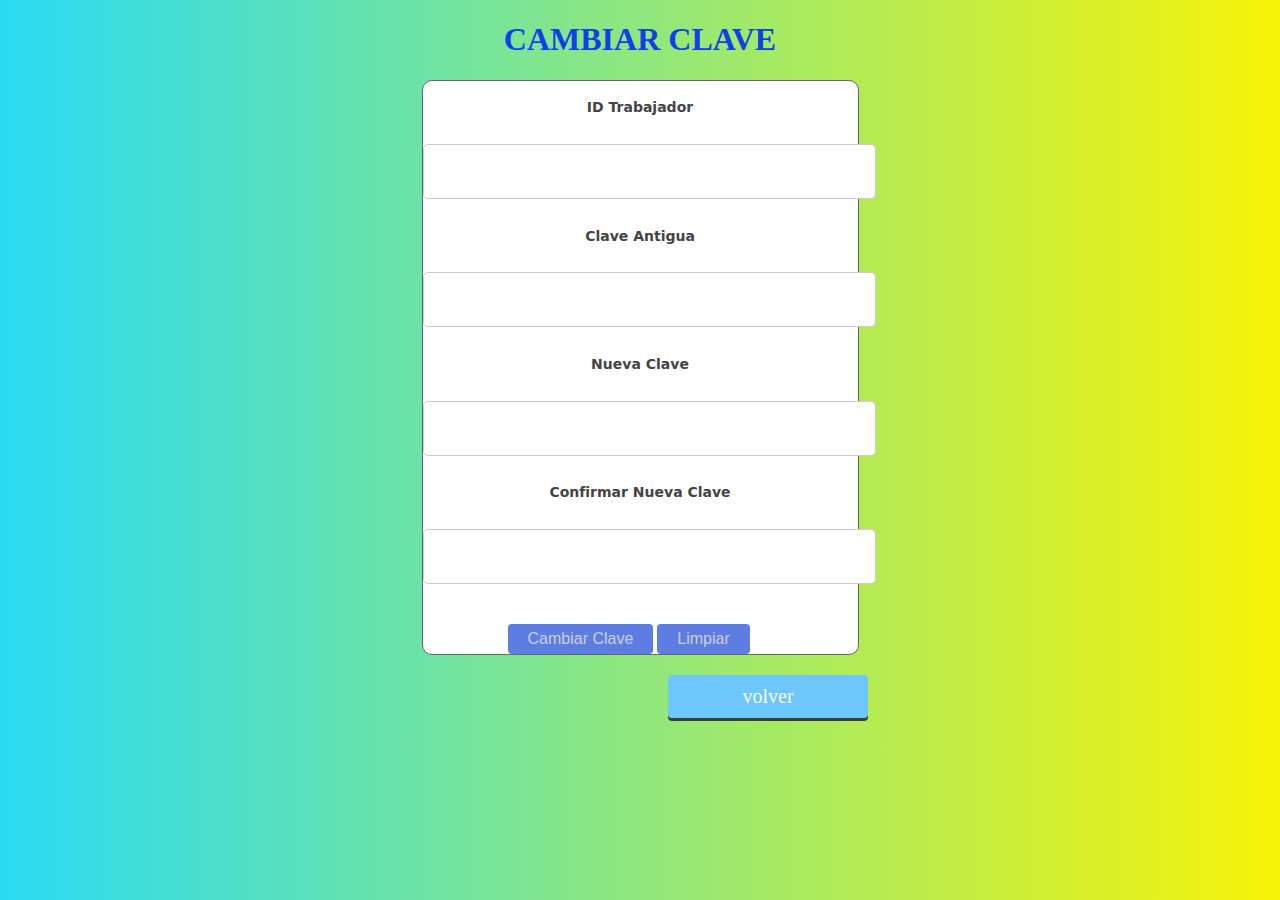
<file: html/cambiarClave.html>
<!DOCTYPE html>
<html lang="es">

    <style type="text/css">
        body{
			background: linear-gradient(90deg ,rgb(41, 219, 243),rgb(247, 243, 7));
		}
        h1{
            text-align: center;
            color: rgb(14, 65, 232);
        }
        h4{
            text-align: center;
            font-family: system-ui, -apple-system, BlinkMacSystemFont, 'Segoe UI', Roboto, Oxygen, Ubuntu, Cantarell, 'Open Sans', 'Helvetica Neue', sans-serif;
            font-weight: bold;
            color: #444;
            font-size: 14px;
        }
        #mensaje{
            text-align: center;
            font-family: system-ui, -apple-system, BlinkMacSystemFont, 'Segoe UI', Roboto, Oxygen, Ubuntu, Cantarell, 'Open Sans', 'Helvetica Neue', sans-serif;
            font-weight: bold;
            color: rgb(255, 13, 13);
            font-size: 14px;
        }
        #actualizar{
         margin: 0 auto;
         align-content: center;
         border-radius: 10px;
         border: 1px solid #666666;
         background-color: white;
         width: 435px;
        }
        input {
         font-size: 34px;
        }
        input[type="text"] {
        border-radius: 5px;
        margin: 10px 0;
        background: #fff;
        border: 1px solid #ccc;
        color: #777;
        max-width: 100%;
        outline: none;
        padding: 7px 8px;
        }
        input[type="number"] {
        border-radius: 5px;
        margin: 10px 0;
        background: #fff;
        border: 1px solid #ccc;
        color: #777;
        max-width: 100%;
        outline: none;
        padding: 7px 8px;
        }
		a.button{
            background: #6DC6FC ;
            display: inline-block;
            color: rgb(251, 251, 251);
            font-size: 1.25em;
            margin: 20px;
            padding: 10px 0px;
            text-align: center;
            width: 200px;
            text-decoration: none;
            box-shadow: 0px 3px 0px #373c3c ;
            border-radius: 4px;
            position: relative;
            left: 32em;
		}

        a.button.radius{
            border-radius: 50px;
        }

        a.button:hover{
            box-shadow: 0px 0px 0px;
            padding-top: 7px;
        }



        .clave_limpiar{
            margin-top: 30px;
            align-items: center;
            height: 50%;
            position: relative;
            left: 85px;
        }

        .clave_limpiar input{
            padding: 0px 20px;
            height: 30px;
            border: none;
            cursor: pointer;
            color: rgb(202, 207, 224);
            background: #5E7DE3;
            font-size: 16px;
            border-radius: 4px;
        }

    </style>
<head>
    <meta charset="UTF-8">
    <meta http-equiv="X-UA-Compatible" content="IE=edge">
    <meta name="viewport" content="width=device-width, initial-scale=1.0">
    <link rel="icon" href="https://encrypted-tbn0.gstatic.com/images?q=tbn:ANd9GcQdumkrjmTGhmTURGAixAAVOaKNc4cvSJMYxiZvuaf2zgca-S6s-s56x5fVR8H4qqhlTXA&usqp=CAU">    
    <title>Cambio de Clave del Trabajador</title>
    
    <script type="text/javascript" src="http://ajax.googleapis.com/ajax/libs/jquery/3.5.1/jquery.min.js"></script>
    <script type="text/javascript">

        function validarClave(e) {
            e.preventDefault();

            if((document.getElementById('camp_id_trabajador').value == "") || (document.getElementById('camp_clave_antigua')).value == "" || (document.getElementById('camp_nueva_clave').value == "") || (document.getElementById('camp_confirmar_nueva_clave').value == "")){
                var mensaje = document.getElementById("mensaje");
                mensaje.innerHTML = "Complete los campos";
                return;
            }

            if (document.getElementById('camp_nueva_clave').value != document.getElementById('camp_confirmar_nueva_clave').value) {
                var mensaje = document.getElementById("mensaje");
                mensaje.innerHTML = "Las nuevas claves deben ser iguales";
                return;
            }

            /* Código para invocación POST a php con ajax */
            $.ajax(
                {
                    type: "POST",
                    url: "../php/validarCambiarClave.php",
                    data: $('#actualizar').serialize(),  /* '#actualizar' -> id del formulario que contiene al botón Cambiar Clave */
                    success: function (response) {

                        /* Pintar en consola el json resultado */
                        console.log(response);

                        /* Recuperar la data recibida en response */
                        if (response) {
                            let jsonData = JSON.parse(response);

                            if (jsonData.respuesta === "OK") {
                                var mensaje = document.getElementById("mensaje");
                                mensaje.innerHTML = "Contraseña actualizada";
                            } else {
                                var mensaje = document.getElementById("mensaje");
                                mensaje.innerHTML = "ID o Clave Antigua incorrecta";
                            }
                        }
                    }
                }
            );
        }    
    </script>


</head>

<body>
    <section>
    <h1>CAMBIAR CLAVE</h1>
    <div id="mensaje"></div>
   
    <form id="actualizar" action="../php/validarCambiarClave.php" method="post">
        <div> 
            <h4>ID Trabajador</h4>
            <input type="number" placeholder="" name="id_trabajador" id="camp_id_trabajador">
            <h4>Clave Antigua</h4>
            <input type="text" placeholder="" name="clave_antigua" id="camp_clave_antigua">
            <h4>Nueva Clave</h4>
            <input type="text" placeholder="" name="nueva_clave" id="camp_nueva_clave">
            <h4>Confirmar Nueva Clave</h4>
            <input type="text" placeholder="" name="confirmar_nueva_clave" id="camp_confirmar_nueva_clave">
        </div>
        <div class="clave_limpiar">
            <input type="submit" value="Cambiar Clave" id="btn_cambiar_clave">
            <input type="reset" value="Limpiar">
        </div>
    </form>

    <script>
        let btnCambiar = document.getElementById("btn_cambiar_clave");
        btnCambiar.addEventListener("click", validarClave);
    </script>

    <div class="boton-volver"><a href="../php/listado.php" class="button">volver</a></div>
    </section> 
</body>

</html>
</file>
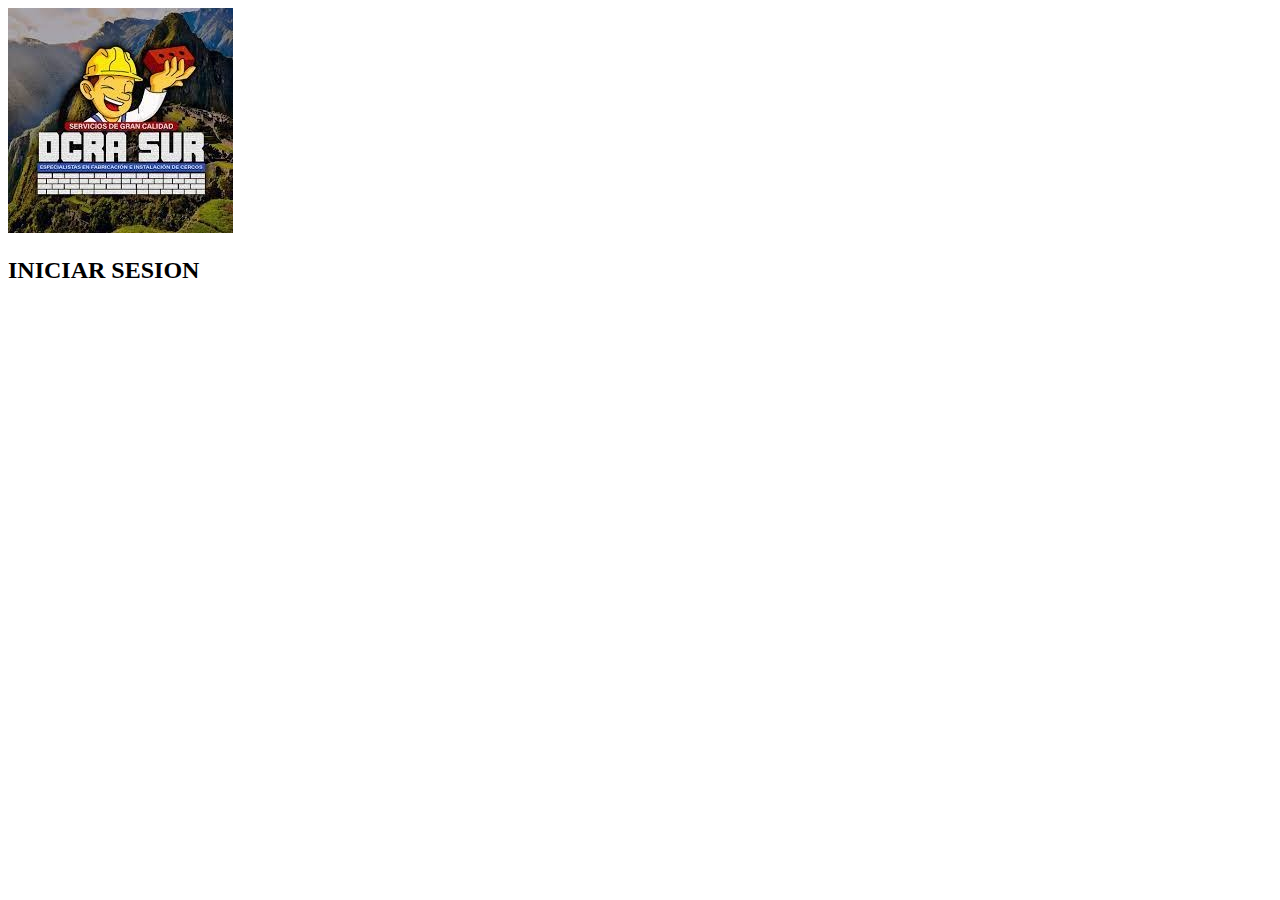
<file: html/opcionesAdmin.html>
<!DOCTYPE html>
<html lang="es">
<head>
    <meta charset="UTF-8">
    <meta http-equiv="X-UA-Compatible" content="IE=edge">
    <meta name="viewport" content="width=device-width, initial-scale=1.0">
    <link rel="icon" href="/img/SUR.jpg">
    <title>control asistencia de la empresa dracsur</title>
    <link rel="icon" href="/img/SUR.jpg">
    
    
</head>

<body>
    
</body>
</html>
<div class="logo">
    <img src="/img/SUR.jpg" alt="logo de empresa">
</div>
<div class="login">
	<h2>INICIAR SESION</h2>
</div>

</html>
</file>
